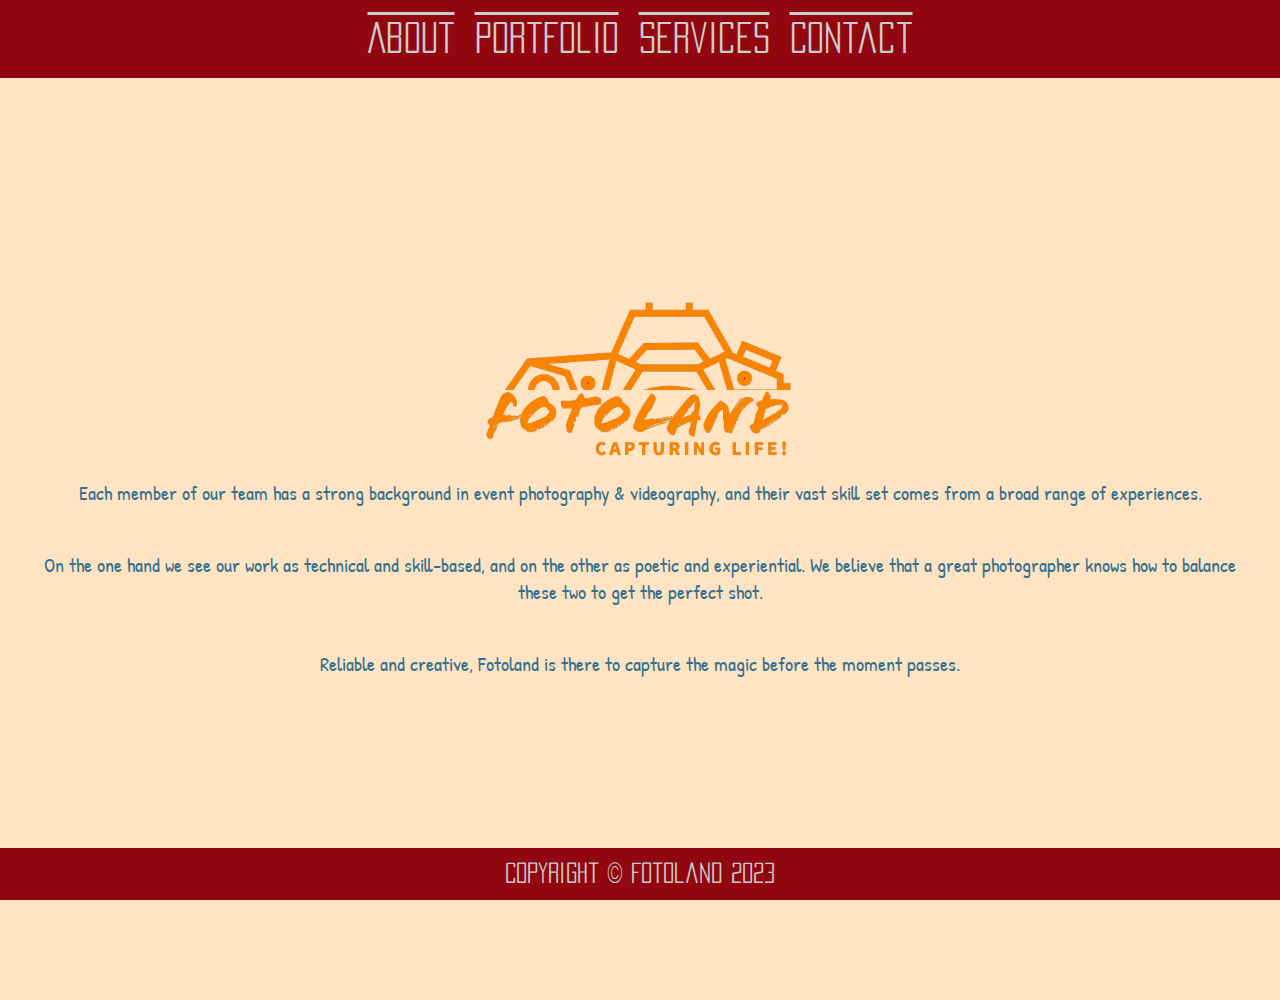
<file: index.html>
<!DOCTYPE html>
<html lang="en">
<head>
    <meta charset="UTF-8">
    <meta http-equiv="X-UA-Compatible" content="IE=edge">
    <meta name="viewport" content="width=device-width, initial-scale=1.0">
    <title>FOTOLAND</title>
    <link rel="stylesheet" href="style.css">
</head>
<body>
    <!--NavBAR-STICKY-fixed at top -->
        <div class="navigation-menu">
            <div class="navigation-items">
             <a href="index.html">About</a>
             <a href="portfolio.html">Portfolio</a>
             <a href="services.html">Services</a>
             <a href="contact.html">Contact</a>
            </div>
        </div>
       
        <!-- Main Section/content -->
        <section class="AboutUs">   
            <img id="About-Logo" src="LOGO_MAIN.png" alt="fotoland-logo" oncontextmenu="return false" href="index.html">
            <p class="p1">Each member of our team has a strong background in event photography & videography, and their vast skill set comes from a broad range of experiences.</p> 
      
            <p class="p2">On the one hand we see our work as technical and skill-based, and on the other as poetic and experiential. We believe that a great photographer knows how to balance these two to get the perfect shot.</p>
      
            <p class="p3">Reliable and creative, Fotoland is there to capture the magic before the moment passes.</p>
        </section>    
        <!-- Footer -->
        <footer class="copyright">
            <p>Copyright &#169; Fotoland 2023 </p>
        </footer>
        <!-- Javascript for interactive design -->
        <script src="script.js"></script>
</body>
</html>
</file>
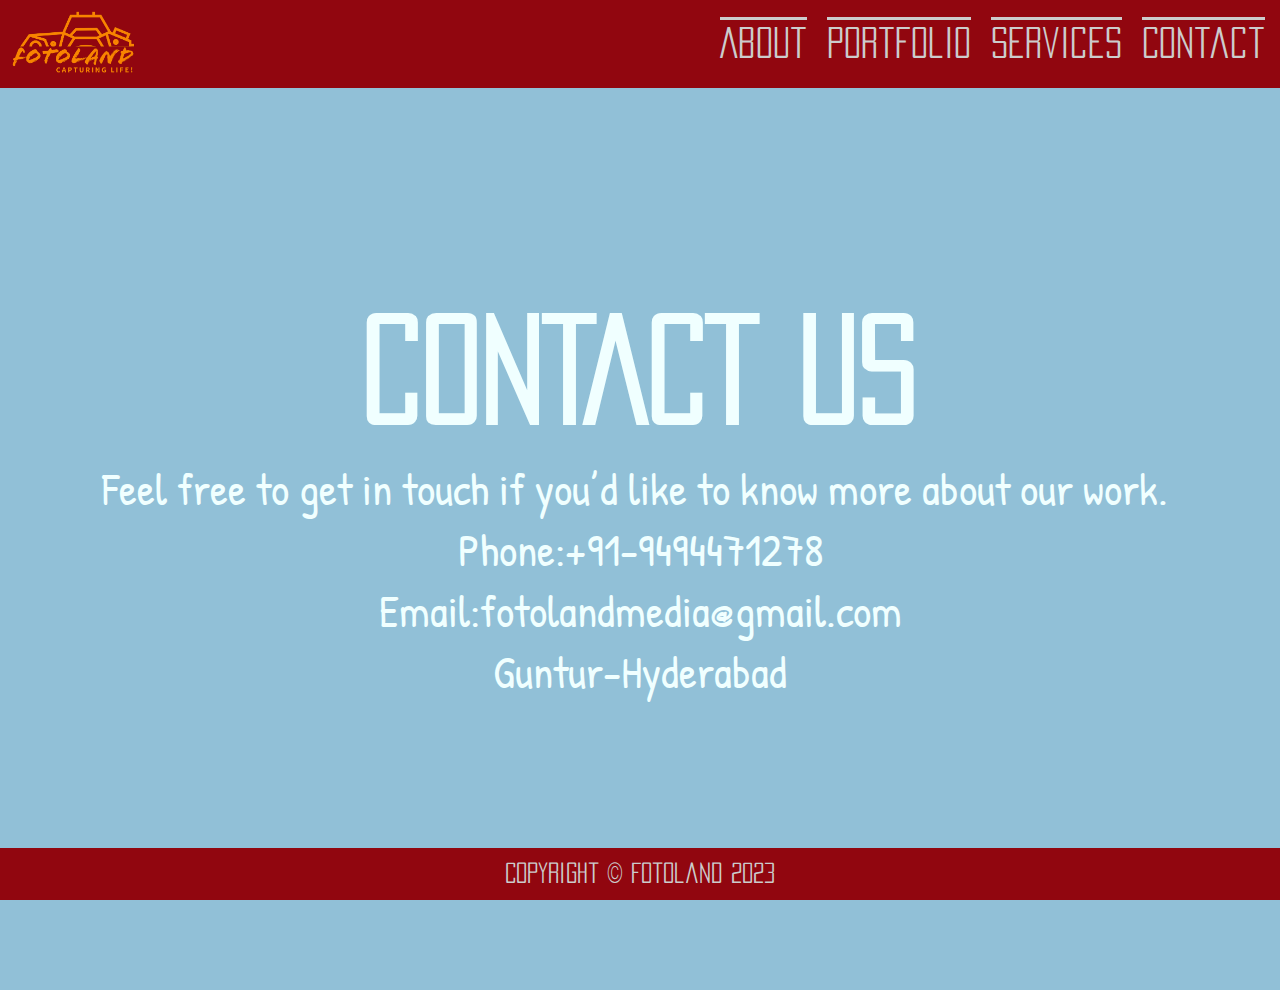
<file: contact.html>
<!DOCTYPE html>
<html lang="en">
<head>
    <meta charset="UTF-8">
    <meta http-equiv="X-UA-Compatible" content="IE=edge">
    <meta name="viewport" content="width=device-width, initial-scale=1.0">
    <title>FOTOLAND</title>
    <link rel="stylesheet" href="style.css">
    <link rel="stylesheet" href="contact.css">

</head>
<body>
    <!--NavBAR-STICKY-fixed at top -->
        <div class="navigation-menu">
            <div class="logo">
                <a href="index.html"><img src="LOGO_MAIN.png" alt="fotoland" oncontextmenu="return false"></a>
            </div>
            <div class="navigation-items">
             <a href="index.html">About</a>
             <a href="portfolio.html">Portfolio</a>
             <a href="services.html">Services</a>
             <a href="contact.html">Contact</a>
            </div>
        </div>

        <!-- Main Section/content -->
        <div id="ContactUs">    
            <h1>CONTACT US</h1>
            <p>Feel free to get in touch if you’d like to know more about our work. 
            <p>Phone:+91-9494471278</p> 
            <p>  Email:fotolandmedia@gmail.com</p>
            <p> Guntur-Hyderabad</p>
        </div>
          
        <!-- Footer -->
        <footer class="copyright">
            <p>Copyright &#169; Fotoland 2023 </p>
        </footer>
        <!-- Javascript for interactive design -->
        <script src="script.js"></script>
</body>
</html>
</file>
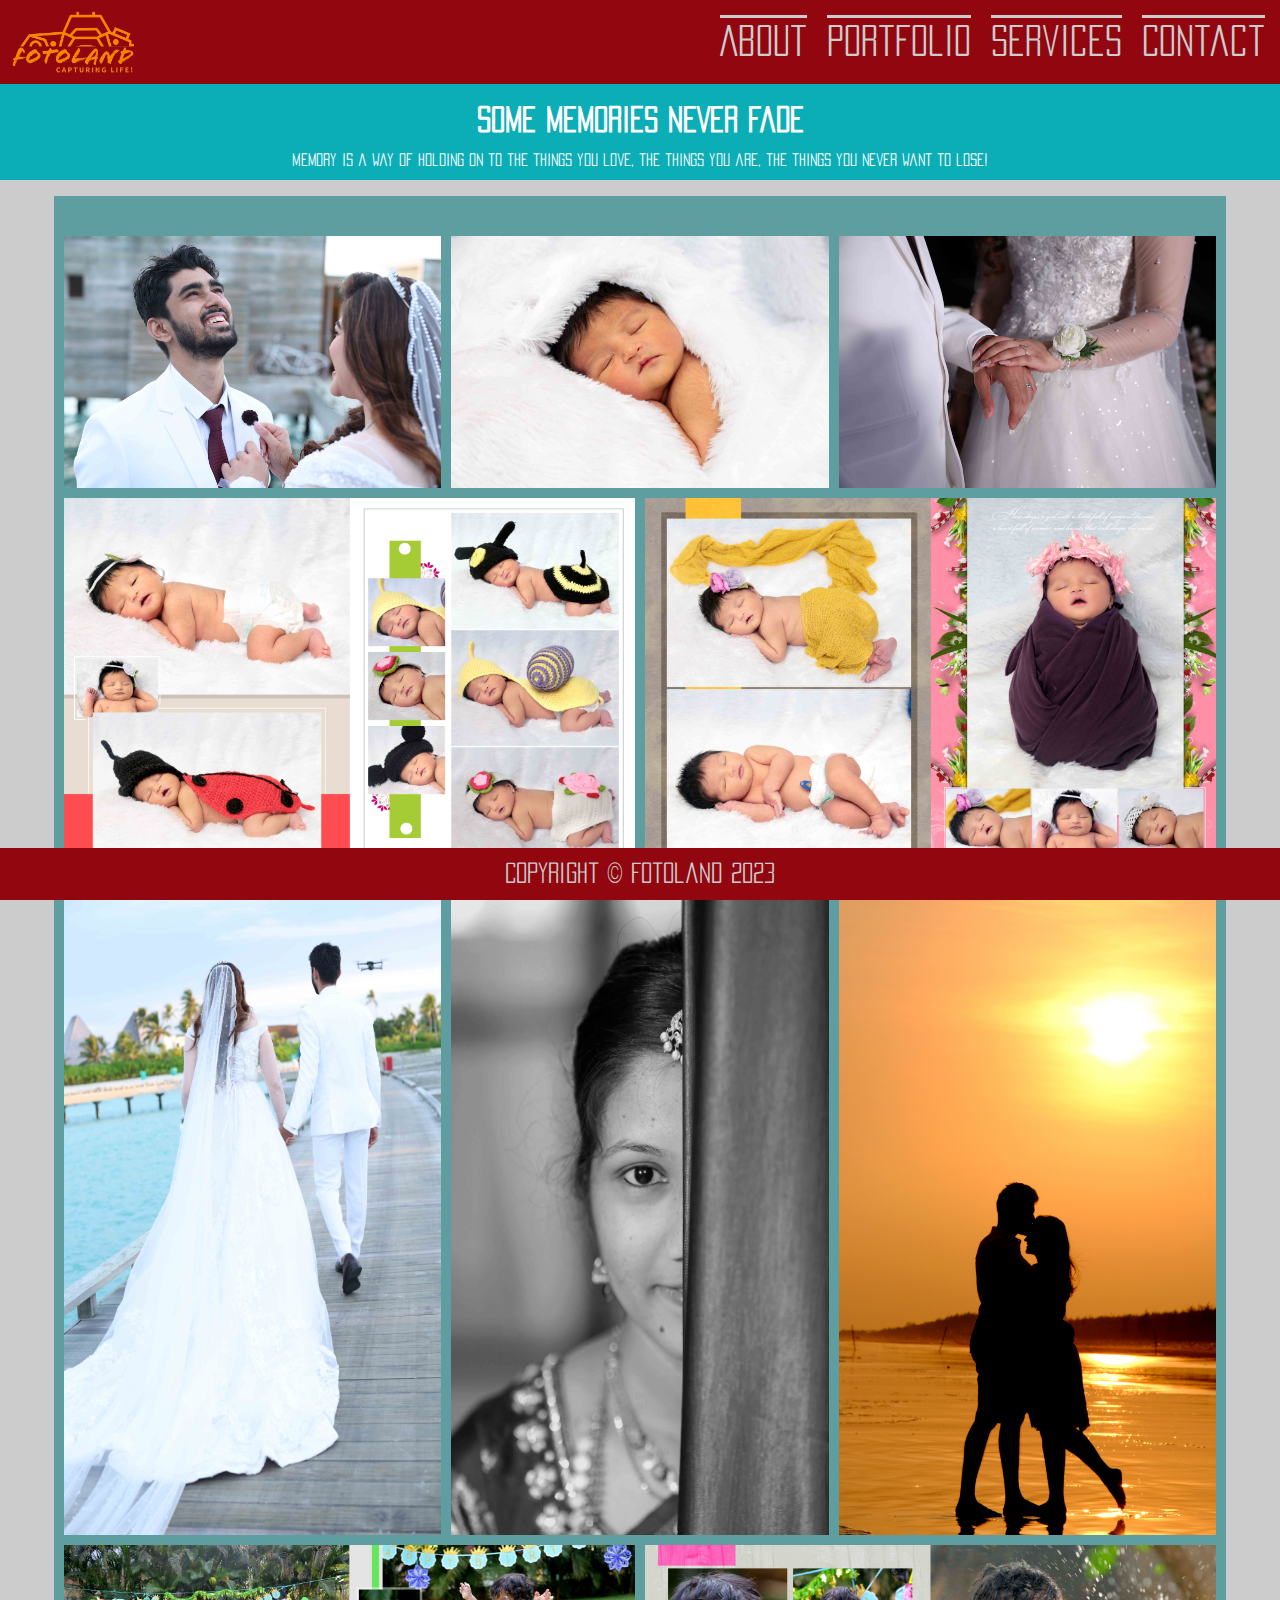
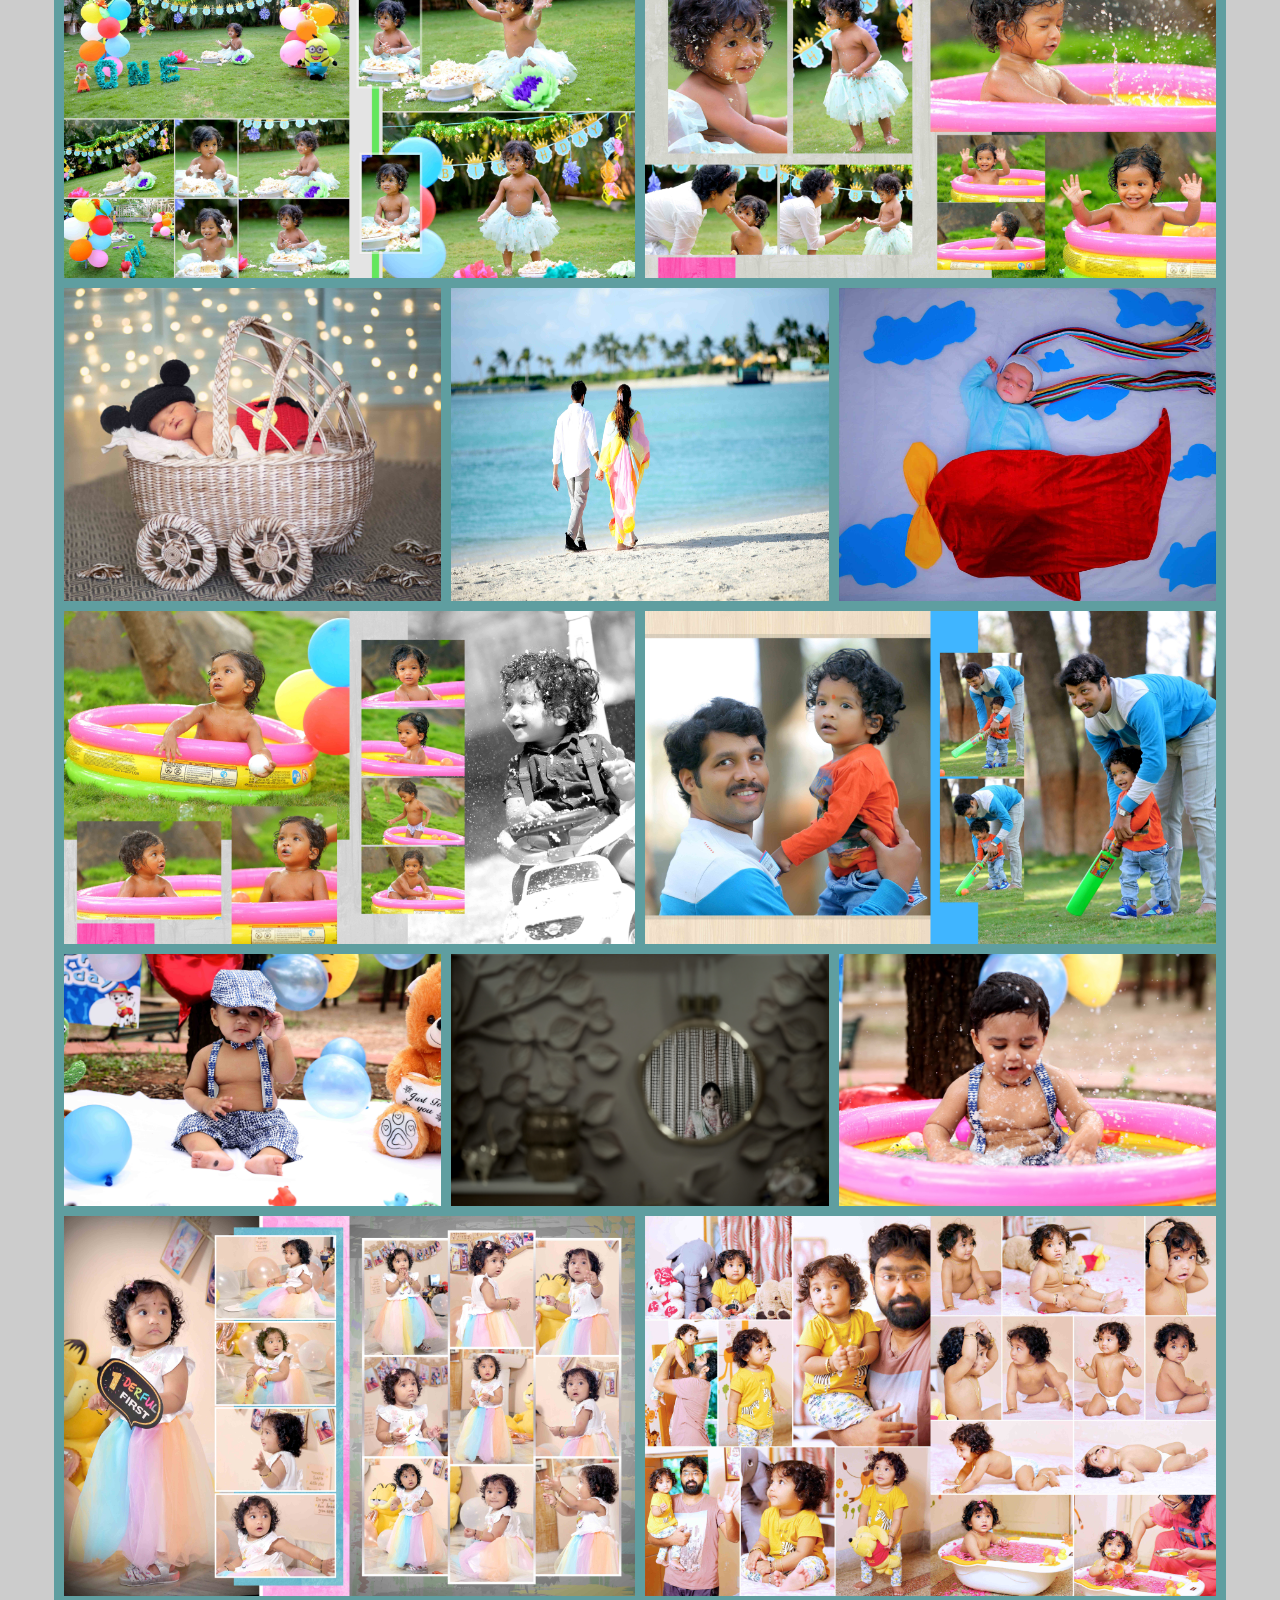
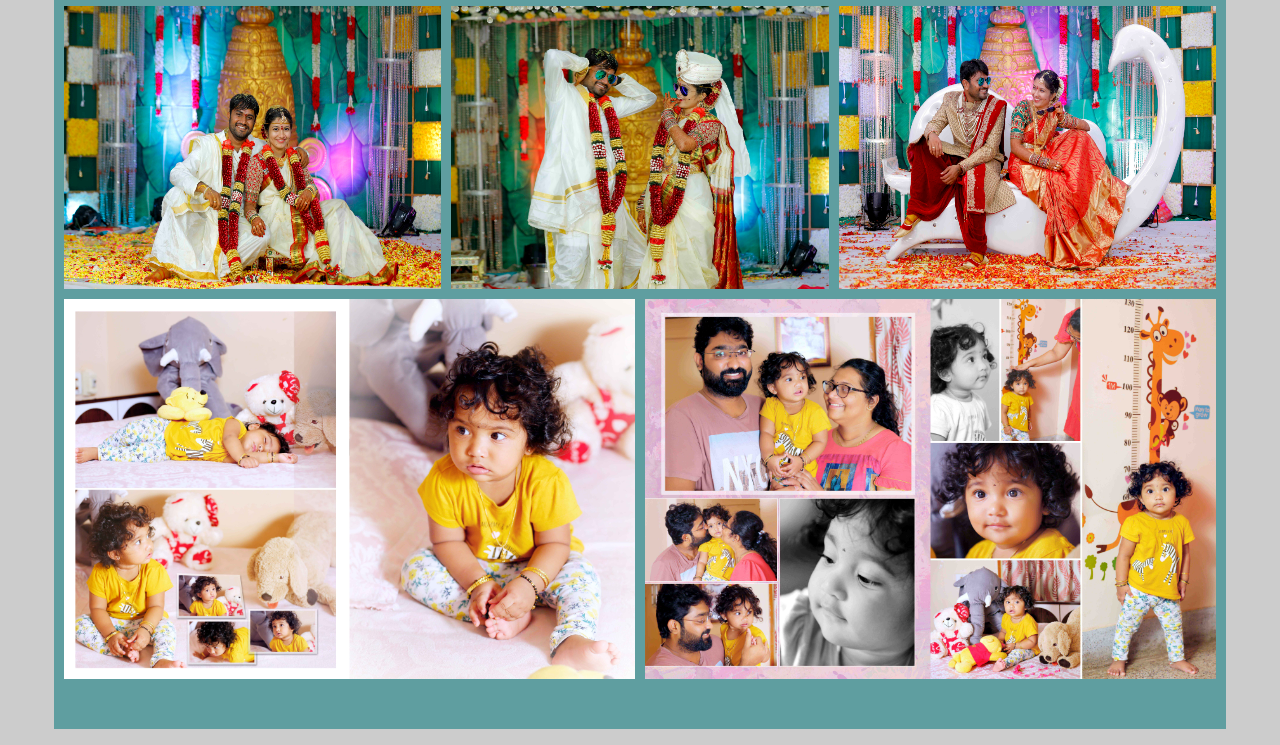
<file: portfolio.html>
<!DOCTYPE html>
<html lang="en">
<head>
    <meta charset="UTF-8">
    <meta http-equiv="X-UA-Compatible" content="IE=edge">
    <meta name="viewport" content="width=device-width, initial-scale=1.0">
    <title>FOTOLAND</title>
    <link rel="stylesheet" href="style.css">
    <link rel="stylesheet" href="portfolio.css">
   
</head>
<body>
    <!--NavBAR-STICKY-fixed at top -->
        <div class="navigation-menu">
            <div class="logo">
                <a href="index.html"><img src="LOGO_MAIN.png" alt="fotoland" oncontextmenu="return false"></a>
            </div>
            <div class="navigation-items">
             <a href="index.html">About</a>
             <a href="portfolio.html">Portfolio</a>
             <a href="services.html">Services</a>
             <a href="contact.html">Contact</a>
            </div>
        </div>
       
        <!-- Main Section/content -->
    <section class="portfolio">

         <div class="header-text">
            <h1>SoMe MeMoRiEs NeVeR faDe</h1>    
    <p>Memory is a way of holding on to the things you love, the things you are, the things you never want to lose!</p>
        </div>
    

    </section>
    <div class="container">
        <img src="1.jpg" alt="1" class="img_1" oncontextmenu="return false">
        <img src="2.jpg" alt="2" class="img_2" oncontextmenu="return false">
        <img src="3.jpg" alt="3" class="img_3" oncontextmenu="return false">
        <img src="4.jpg" alt="4" class="img_4" oncontextmenu="return false">
        <img src="5.jpg" alt="5" class="img_5" oncontextmenu="return false">
        <img src="6.jpg" alt="6" class="img_6" oncontextmenu="return false">
        <img src="7.jpg" alt="7" class="img_7" oncontextmenu="return false">
        <img src="8.jpg" alt="8" class="img_8" oncontextmenu="return false">
        <img src="9.jpg" alt="9" class="img_9" oncontextmenu="return false">
        <!-- <img src="10.jpg" alt="10" class="img_10" oncontextmenu="return false"> -->
        <img src="11.jpg" alt="11" class="img_11" oncontextmenu="return false">
        <img src="12.jpg" alt="12" class="img_12" oncontextmenu="return false">
        <img src="13.jpg" alt="13" class="img_13" oncontextmenu="return false">
        <img src="14.jpg" alt="14" class="img_14" oncontextmenu="return false">
        <img src="15.jpg" alt="15" class="img_15" oncontextmenu="return false">
        <img src="16.jpg" alt="16" class="img_16" oncontextmenu="return false">
        <img src="17.jpg" alt="17" class="img_17" oncontextmenu="return false">
        <img src="18.jpg" alt="18" class="img_18" oncontextmenu="return false">
        <img src="19.jpg" alt="19" class="img_19" oncontextmenu="return false">
        <img src="20.jpg" alt="20" class="img_20" oncontextmenu="return false">
        <img src="21.jpg" alt="21" class="img_21" oncontextmenu="return false">
        <img src="22.jpg" alt="22" class="img_22" oncontextmenu="return false">
        <img src="23.jpg" alt="23" class="img_23" oncontextmenu="return false">
        <img src="24.jpg" alt="24" class="img_24" oncontextmenu="return false">
        <img src="25.jpg" alt="25" class="img_25" oncontextmenu="return false">
        <img src="26.jpg" alt="26" class="img_26" oncontextmenu="return false">
    </div>
        <!-- Footer -->
        <footer class="copyright">
            <p>Copyright &#169; Fotoland 2023 </p>
        </footer>
        <!-- Javascript for interactive design -->
        <script src="script.js"></script>
       
</body>
</html>
</file>
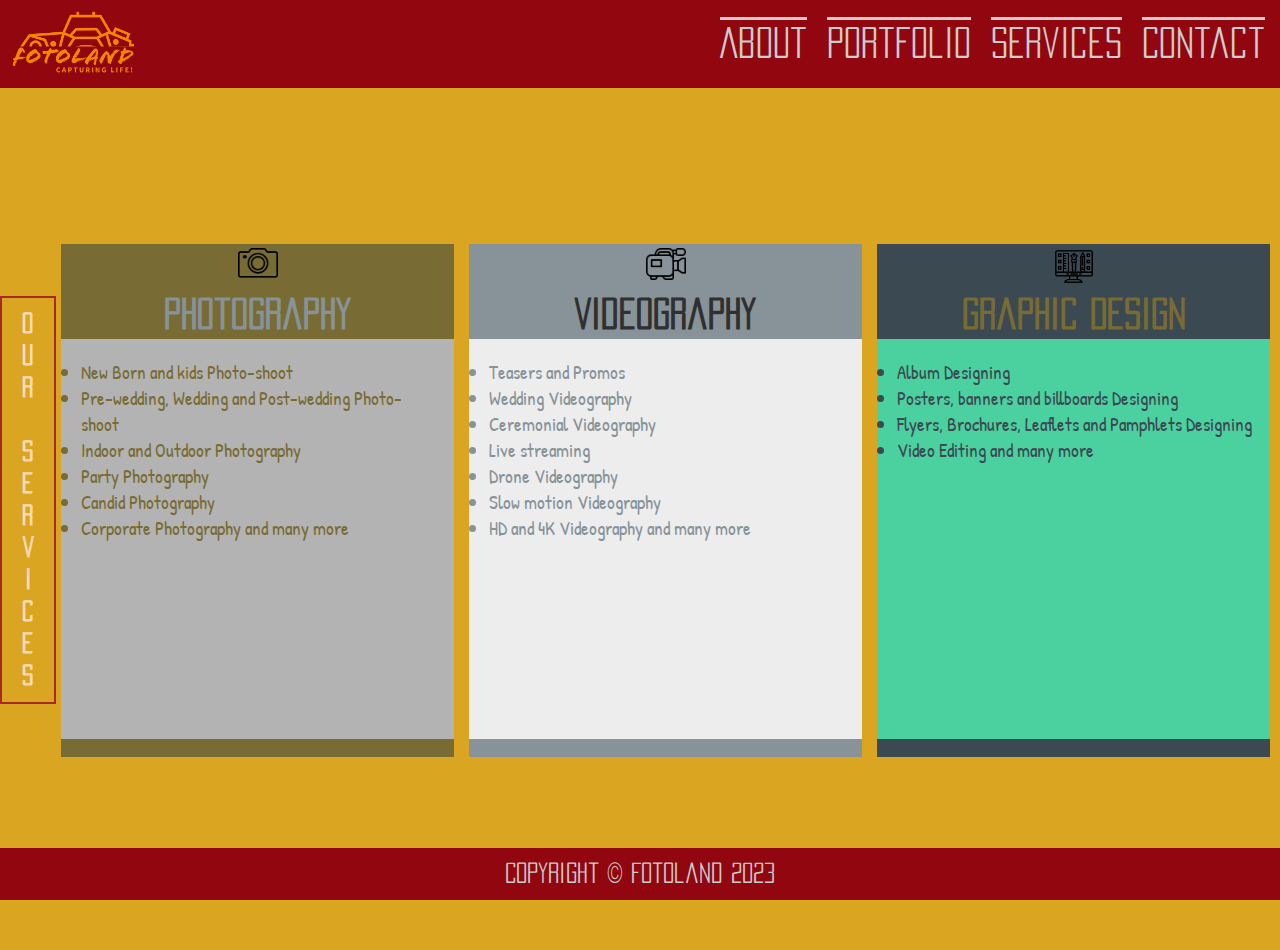
<file: services.html>
<!DOCTYPE html>
<html lang="en">
<head>
    <meta charset="UTF-8">
    <meta http-equiv="X-UA-Compatible" content="IE=edge">
    <meta name="viewport" content="width=device-width, initial-scale=1.0">
    <title>FOTOLAND</title>
    <link rel="stylesheet" href="style.css">
    <link rel="stylesheet" href="services.css">
</head>
<body>
    <!--NavBAR-STICKY-fixed at top -->
        <div class="navigation-menu">
            <div class="logo">
                <a href="index.html"><img src="LOGO_MAIN.png" alt="fotoland" oncontextmenu="return false"></a>
            </div>
            <div class="navigation-items">
             <a href="index.html">About</a>
             <a href="portfolio.html">Portfolio</a>
             <a href="services.html">Services</a>
             <a href="contact.html">Contact</a>
            </div>
        </div>
       
        <!-- Main Section/content -->
        <div id="Services">    
            <h1 class="servicehead">OUR SERVICES</h1>
                      <div class="photo" >
                           <header class="photography">
                                   <img src="icons8-compact-camera-50.png" alt="cam" id="cam_png">
                                   <h2>Photography</h2>
                            </header>
                                   <div class="photographyservices">
                                        <ul>
                                            <li>New Born and kids Photo-shoot</li>
                                            <li>Pre-wedding, Wedding and Post-wedding Photo-shoot</li>
                                            <li>Indoor and Outdoor Photography</li>
                                            <li>Party Photography</li>
                                            <li>Candid Photography</li>
                                            <li>Corporate Photography and many more</li>
                                       </ul>
                                   </div>
                             <footer class="photofooter">&nbsp
                             </footer>
                       </div>
        
                       <div class="video" >
                            <header class="videography">
                                    <img src="icons8-video-camera-50.png" alt="vid" id="vid_png">
                                    <h2>Videography</h2>
                            </header>
                                   <div class="videographyservices">
                                        <ul>
                                             <li>Teasers and Promos</li>
                                             <li> Wedding Videography</li>
                                             <li> Ceremonial Videography</li>
                                             <li>Live streaming</li>
                                             <li>Drone Videography</li>
                                             <li>Slow motion Videography</li>
                                             <li>HD and 4K Videography and many more</li>
                                        </ul>
                                   </div>
                            <footer class="videofooter">&nbsp
                            </footer>
                       </div>
        
        
                       <div class="graphic" >
                            <header class="graphics">
                                    <img src="icons8-designthinking-64.png" alt="des" id="des_png">
                                    <h2>Graphic Design</h2>
                            </header>
                                   <div class="graphicservices">
                                        <ul>
                                             <li> Album Designing</li>
                                             <li>Posters, banners and billboards Designing</li>
                                             <li>Flyers, Brochures, Leaflets and Pamphlets Designing</li>
                                             <li>Video Editing and many more</li>
                                       </ul>
                                   </div>
                            <footer class="graphicfooter">&nbsp
                            </footer>
                       </div>
        </div>
        
        <!-- Footer -->
        <footer class="copyright">
            <p>Copyright &#169; Fotoland 2023 </p>
        </footer>
        <!-- Javascript for interactive design -->
        <script src="script.js"></script>
</body>
</html>
</file>
<file: style.css>
/* common css styling in all pages */

*{
margin: 0;
padding: 0;

transition: all 0.2s ease-in-out;
} 

body{
background-color: #ccc;
width:100%;

}

/* Importing fonts using font-face rule */
@font-face {
font-family: mainFont;
src: url("Pacifica Condensed Regular.otf");
}
@font-face {
font-family: paraFont;
src: url(PatrickHand-Regular.ttf);
}

/* Sticky Navbar fixed at top*/
.navigation-menu{
    box-sizing: border-box;
display: flex;
flex: 1;
position: fixed;
top: 0;
padding: 10px;
background-color: #91060F ;
width: 100%;
/* max-height: 50px; */
min-height: 30px;
}

.navigation-items{
display: flex;
flex: auto;
gap: 10px;
justify-content:center;
align-items: center;
 } 

.navigation-items>a{
font-size:3vw;
/* font-size:15px; */
font-family: mainFont,'Times New Roman', Times, serif;
/* font-weight: 500; */
text-decoration: overline;
padding: 5px;
color: #ccc;
cursor:pointer;
}

.navigation-items>a:hover{
color:orange;
text-decoration: line-through;
}


/* Footer-fixed at bottom */
.copyright{
    position:fixed;
    bottom:0;
    background-color:#91060F;
    width: 100%;
    /* max-height: 30px; */
    text-align: center;
}
.copyright p{
    font-size: 2vw;
    font-family: mainFont;
    color:#ccc ;
    padding: 10px;
}

/* Specific styling to About Page-Flexible layout using flex */
.AboutUs{
   
    display: flex;
    flex: 1;
    background-color: bisque;
    align-items: center;
    justify-content: center;
    flex-direction: column;
    width: 100%;
    height: 100vh;
    padding-bottom:100px;
}
#About-Logo{
    padding-top: 100px;
    /* margin-top: min(100px, 50px); */
    width:25vw;
    /* height: 50%; */
}
.AboutUs >.p1, .p2, .p3{
    font-family: paraFont;
    color:rgb(53, 113, 143);
    text-align: center;
    font-size: min(20px, 3vw);
    padding: 20px 25px 25px 25px;
}
</file>
<file: contact.css>
/* Sticky Navbar fixed at top*/
     .navigation-menu{
        justify-content: space-between;
        align-items: center;
     }
    
    .navigation-items{
        justify-content:right;
     } 

    .navigation-menu .logo a img{
      width: 10vw;
        padding-right:20px;
     }

     /* Specific styling to About Page-Flexible layout using flex */
     
   /* contact us */
   #ContactUs
   {
   background-color: #91c0d7;
   display:flex;
   height: 100vh;
    flex-direction: column;  
    align-items: center;
    justify-content: center;
    text-align: center;
   color:azure;
padding:5vh;
   }
#ContactUs>h1
   {
   font-family: mainFont;
   font-size: 15vh;
   }
#ContactUs>p
   {
   font-family: paraFont;
   margin:0px;
   font-size: 5vh;
   text-align: center;
   }
</file>
<file: portfolio.css>
/* Sticky Navbar fixed at top*/
  .navigation-menu{
    justify-content: space-between;
    align-items: center;
 }

.navigation-items{
    justify-content:right;
 } 

.navigation-menu .logo a img{
    width: 10vw;
    padding-right:20px;
 }

/* Specific styling to About Page-Flexible layout using flex */ 
 body{
    box-sizing: border-box;
        margin: 0;

}
 .portfolio{
    display:flex;
    padding-top:100px;
    flex-direction: column;
    align-items: center;
    justify-content: center;
    background: #0badb6;
}

.header-text{
    height: 100%;
    font-family: mainFont;
    width: 100%;
    text-align: center;   
    color: #fff;
}
.header-text>p{
    padding: 10px;
}


        

.container{
   
    padding: 40px 10px;
    background-color: cadetblue;
    display:grid;
    width: 90%;
    height:100%;
    margin: 1em auto; 
    grid-template-areas:
    "img1 img1 img14 img14 img2 img2"
    "img1 img1 img14 img14 img2 img2"
    "img17 img17 img17 img18 img18 img18"
    "img17 img17 img17 img18 img18 img18"
    "img17 img17 img17 img18 img18 img18"
    "img4 img4 img9 img9 img11 img11"
    "img4 img4 img9 img9 img11 img11"
    "img4 img4 img9 img9 img11 img11"
    "img19 img19 img19 img20 img20 img20"
    "img19 img19 img19 img20 img20 img20"
    "img19 img19 img19 img20 img20 img20"
    "img12 img12 img3 img3 img13 img13"
    "img12 img12 img3 img3 img13 img13"
    "img12 img12 img3 img3 img13 img13"
    "img21 img21 img21 img22 img22 img22"
    "img21 img21 img21 img22 img22 img22"
    "img21 img21 img21 img22 img22 img22"
    "img15 img15 img5 img5 img16 img16"
    "img15 img15 img5 img5 img16 img16" 
    "img23 img23 img23 img24 img24 img24"
    "img23 img23 img23 img24 img24 img24"
    "img23 img23 img23 img24 img24 img24"
    "img6 img6 img8 img8 img7 img7"
    "img6 img6 img8 img8 img7 img7" 
    "img25 img25 img25 img26 img26 img26"
    "img25 img25 img25 img26 img26 img26"
    "img25 img25 img25 img26 img26 img26"
       ". . . . . .";
    gap: 10px;
}
img{
    width: 100%;
    height: 100%;
    object-fit: fill;
     display: block;  
}
.img_17{
    grid-area: img17 ;
}
.img_18{
    grid-area: img18 ;
}
.img_19{
    grid-area: img19 ;
}
.img_20{
    grid-area: img20 ;
}
.img_21{
    grid-area: img21 ;
}
.img_22{
    grid-area: img22 ;
}
.img_23{
    grid-area: img23 ;
}
.img_24{
    grid-area: img24 ;
}
.img_25{
    grid-area: img25 ;
}
.img_26{
    grid-area: img26 ;
}
/* .img_{
    grid-area: img ;
} */
.img_1{
    grid-area: img1 ;
}
.img_2{
    grid-area: img2 ;
}
.img_14{
    grid-area: img14 ;
}

.img_4{
    grid-area: img4 ;
}
.img_9{
    grid-area: img9 ;
}
.img_11{
    grid-area: img11 ;
}

.img_12{
    grid-area: img12 ;
} 
.img_3{
    grid-area: img3 ;
} 
.img_13{
    grid-area: img13 ;
} 


.img_15{
    grid-area: img15 ;
} 
.img_5{
    grid-area: img5 ;
} 
.img_16{
    grid-area: img16 ;
} 


.img_6{
    grid-area: img6 ;
} 
.img_7{
    grid-area: img7 ;
} 
.img_8{
    grid-area: img8 ;
} 

.img_{
    grid-area: img ;
} 
.img_{
    grid-area: img ;
} 
.img_{
    grid-area: img ;
} 


.img_{
    grid-area: img ;
} 
.img_{
    grid-area: img ;
} 
.img_{
    grid-area: img ;
}
</file>
<file: services.css>
/* Sticky Navbar fixed at top*/
    .navigation-menu{
        justify-content: space-between;
        align-items: center;
     }
    
    .navigation-items{
        justify-content:right;
     } 

    .navigation-menu .logo a img{
        width:10vw;
        padding-right:20px;
     }

     /* Specific styling to About Page-Flexible layout using flex */   
/* Services */
#Services
{
display:flex;
justify-content:center ;
align-items: center;
background-color:goldenrod;
width:100%;
height:100vh;
padding-top: 50px;
gap: 5px;
}
.servicehead
{
font-family: mainFont;
margin:0px;
font-size: 2vw;
border: 2px solid brown;
padding: 10px;
writing-mode: vertical-lr;
text-orientation:upright;

/* padding: 160px 0px 50px 0px; */
color:peachpuff;
}

/* photography services */
.photo
{
display:flex;
flex: 1;
/* height: 50vh; */
/* padding-top: 30vh; */
flex-direction: column;  
text-align: center;
margin-right:10px;
justify-content: center;
}
header.photography
{
font-family: mainFont;
background-color: #786B34;
color:#879399;
font-size: 2vw;
}
.photographyservices
{
font-family: paraFont;
font-size: 1.5vw;
padding: 20px;
background-color: #B3B3B3;
text-align: left;
color:#786B34; 
}
.photofooter
{
background-color: #786B34;
}

/* videography services */
.video
{
display:flex;
flex: 1;
/* height: 50vh; */
flex-direction: column;  
text-align: center;
margin-right:10px;
justify-content: center;
}
header.videography
{
font-size: 2vw;
font-family: mainFont;
background-color:#879399;
color:#2F302F;
}
.videographyservices
{
font-size: 1.5vw;
font-family: paraFont;
text-align: left;
padding: 20px;
background-color: #EDEDED;
color:#879399;
}
.videofooter
{
background-color: #879399;
}

/* graphic */
.graphic
{
display:flex;
flex: 1;
/* height: 50vh; */
flex-direction: column;  
text-align: center;
margin-right:10px;
justify-content: center;
}
header.graphics
{
font-size: 2vw;
font-family: mainFont;
background-color:#3b4952;
color:#786B34;
}
.graphicservices
{
font-size: 1.5vw;
font-family: paraFont;
text-align: left;
padding: 20px 0px 20px 20px;
background-color: #4BD1A0;
/* color:#13191D; */
color:#3b4952;
}
.graphicfooter
{
/* background-color:#13191D; */
background-color:#3b4952;
}

.photographyservices, .graphicservices, .videographyservices
{
height:40vh;
}

/* icons */
#cam_png
{
width:40px;
height: 40px;
}
#vid_png
{
width:40px;
height: 40px;
}
#des_png
{
width:40px;
height: 40px;
}
</file>
